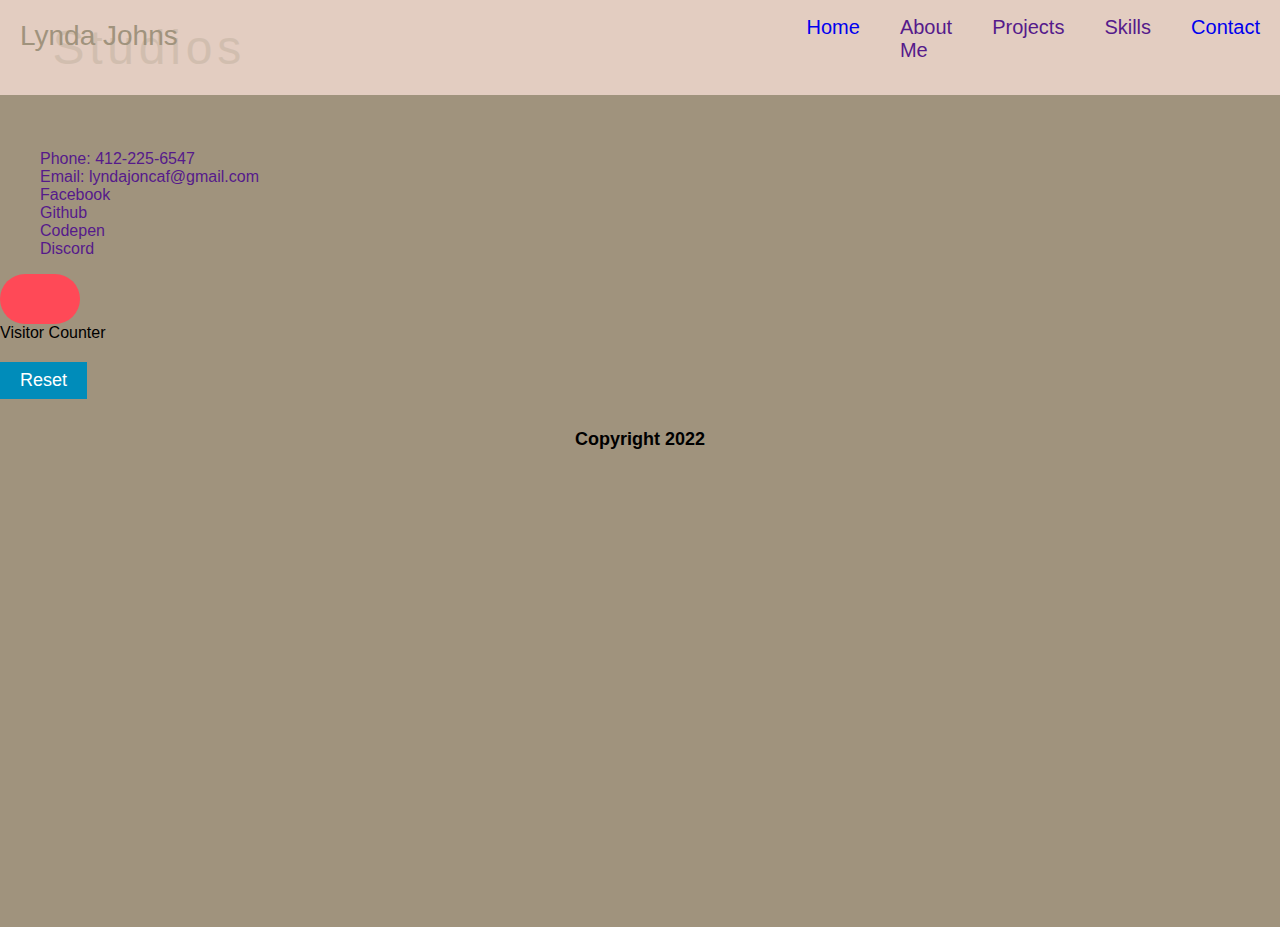
<file: pagetwo.html>
<!DOCTYPE html>
<html lang="en">
<head>
    <meta charset="UTF-8">
    <meta http-equiv="X-UA-Compatible" content="IE=edge">
    <meta name="viewport" content="width=device-width, initial-scale=1.0">
    <title>Lynda L Johns contact page</title>
    <link rel="stylesheet" href="resources\style.css">
</head>
<body>
    <header>
        <!--<h1>Lynda Johns</h1>-->
        <div class="logo">
            <div id="name">Lynda Johns</div>
            <div id="studio">Studios</div>
        </div>
        <nav>
            <ul>
                <li class="push"><a href="index.html">Home</a></li>
                <li><a href="">About Me</a></li>
                <li><a href="">Projects</a></li>
                <li><a href="">Skills</a></li>
                <li><a href="#contact">Contact</a></li>
            </ul>
        </nav>
    </header>
    <section id="contact"> 
        <h2>Contact Me</h2>
        <ul>
            <li><a href="">Phone: 412-225-6547</a></li>
            <li><a href="">Email: lyndajoncaf@gmail.com</a></li>
            <li><a href="">Facebook</a></li>
            <li><a href="">Github</a></li>
            <li><a href="">Codepen</a></li>
            <li><a href="">Discord</a></li>
        </ul>
    </section>
    <footer>
        <div class="website-counter"></div>
        <div>Visitor Counter</div>
        <button id="reset">Reset</button>
        <h5>Copyright 2022</h5>
    </footer>
    
</body>
</html>
</file>
